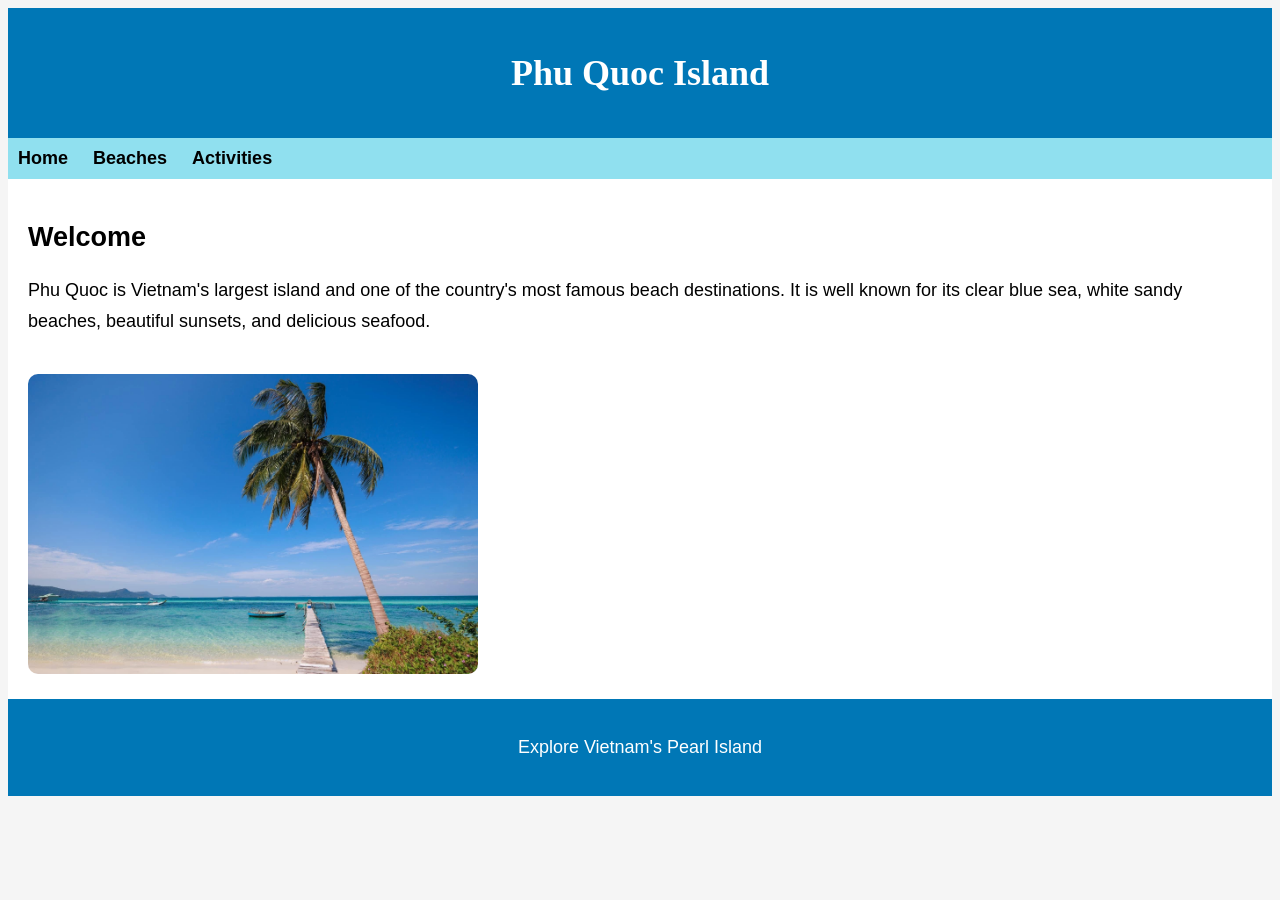
<file: index.html>
<!DOCTYPE html>
<html lang="en">
<head>
    <meta charset="UTF-8">
    <meta name="viewport" content="width=device-width, initial-scale=1.0">
    <title>Phu Quoc Island</title>
    <link rel="stylesheet" href="css/style.css">
</head>

<body>

<header>
    <h1>Phu Quoc Island</h1>
</header>

<nav>
    <a href="index.html">Home</a>
    <a href="beaches.html">Beaches</a>
    <a href="activities.html">Activities</a>
</nav>

<main>

<h2>Welcome</h2>

<p>
Phu Quoc is Vietnam's largest island and one of the country's most famous beach destinations.
It is well known for its clear blue sea, white sandy beaches, beautiful sunsets, and delicious seafood.
</p>

<img src="https://hiepdeis.github.io/phuquoc/images/img_5114_617a1dfbf2c649948a7227968de0bf4f_master.jpg"
alt="Beautiful beach in Phu Quoc">

</main>

<footer>
    <p>Explore Vietnam's Pearl Island</p>
</footer>

</body>
</html>
</file>
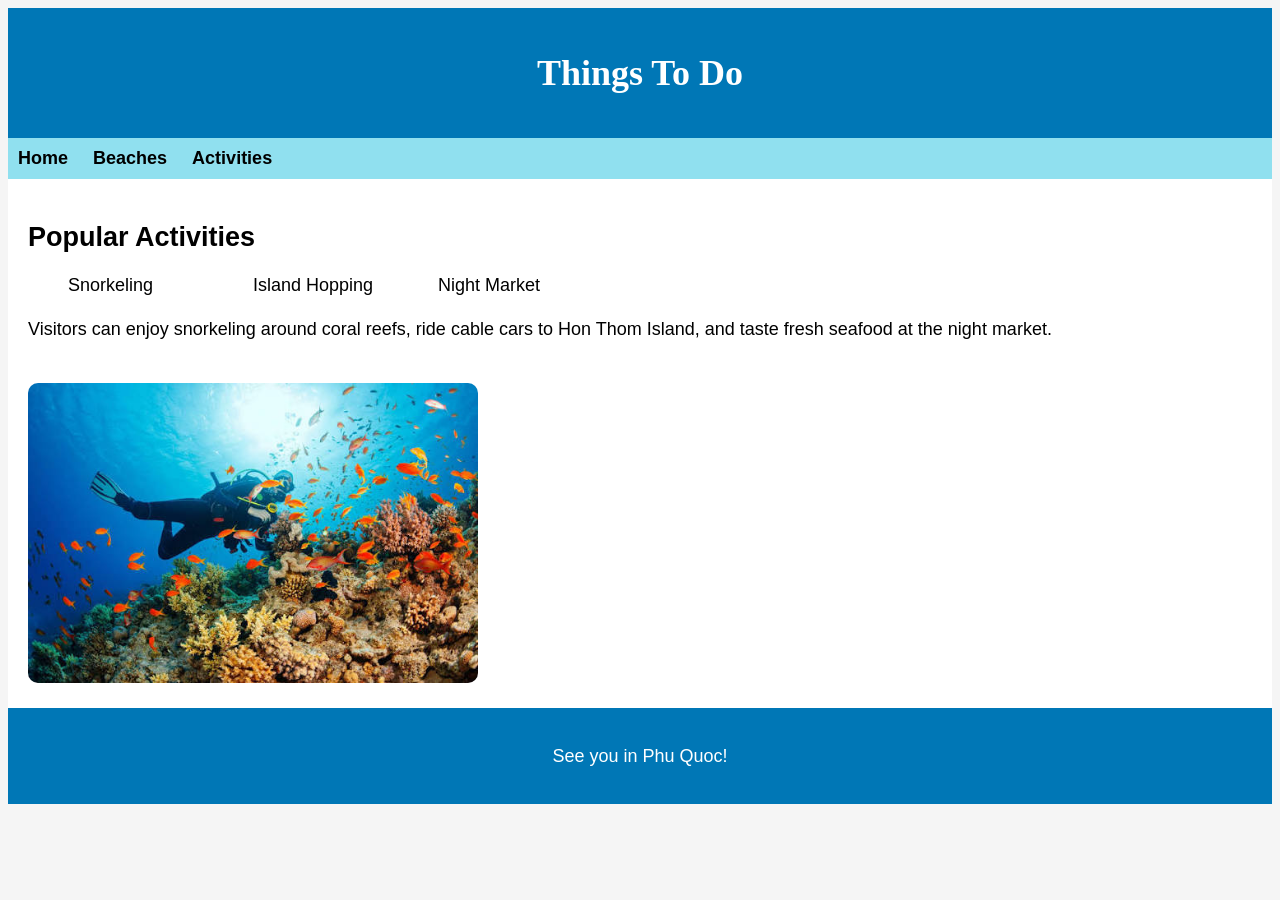
<file: activities.html>
<!DOCTYPE html>
<html lang="en">
<head>

<meta charset="UTF-8">

<meta name="viewport" content="width=device-width, initial-scale=1.0">

<title>Things To Do</title>

<link rel="stylesheet" href="css/style.css">

</head>

<body>

<header>

<h1>Things To Do</h1>

</header>

<nav>

<a href="index.html">Home</a>
<a href="beaches.html">Beaches</a>
<a href="activities.html">Activities</a>

</nav>

<main>

<h2>Popular Activities</h2>

<ul>

<li>Snorkeling</li>
<li>Island Hopping</li>
<li>Night Market</li>

</ul>

<p>
Visitors can enjoy snorkeling around coral reefs,
ride cable cars to Hon Thom Island,
and taste fresh seafood at the night market.
</p>

<img src="https://hiepdeis.github.io/phuquoc/images/sonkering.jpg"
alt="Cable car to Hon Thom Island">

</main>

<footer>

<p>See you in Phu Quoc!</p>

</footer>

</body>

</html>
</file>
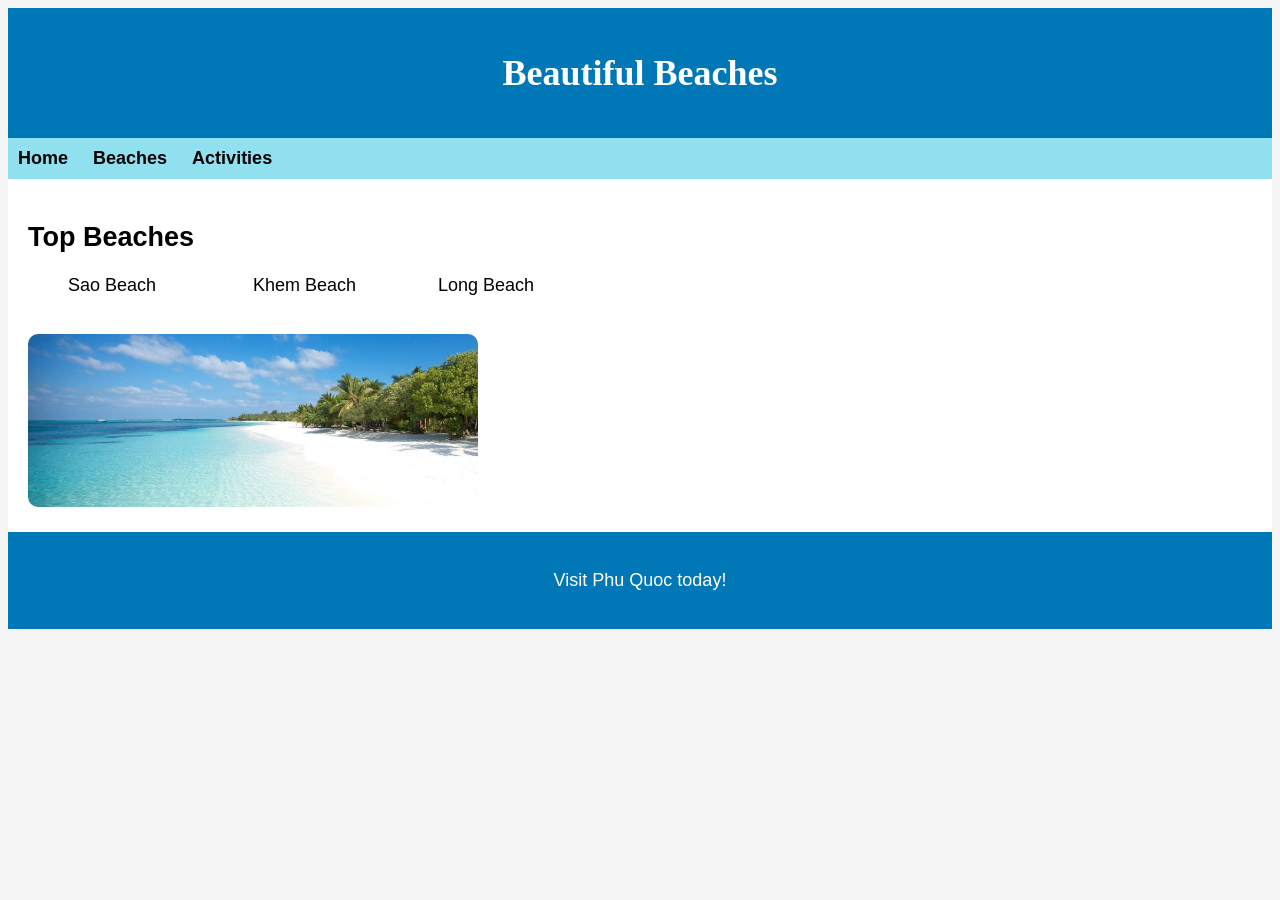
<file: beaches.html>
<!DOCTYPE html>
<html lang="en">
<head>
<meta charset="UTF-8">
<meta name="viewport" content="width=device-width, initial-scale=1.0">
<title>Phu Quoc Beaches</title>

<link rel="stylesheet" href="css/style.css">

</head>

<body>

<header>

<h1>Beautiful Beaches</h1>

</header>

<nav>

<a href="index.html">Home</a>
<a href="beaches.html">Beaches</a>
<a href="activities.html">Activities</a>

</nav>

<main>

<h2>Top Beaches</h2>

<ul>

<li>Sao Beach</li>
<li>Khem Beach</li>
<li>Long Beach</li>

</ul>

<img src="https://hiepdeis.github.io/phuquoc/images/bai-khem-phu-quoc.jpg"
alt="Bai Sao Beach with white sand">

</main>

<footer>

<p>Visit Phu Quoc today!</p>

</footer>

</body>

</html>
</file>
<file: css/style.css>
body{
    font-family: Arial, Helvetica, sans-serif;
    font-size:18px;
    background-color:#f5f5f5;
}

header{
    background-color:#0077b6;
    padding:20px;
}

nav{
    background-color:#90e0ef;
    padding:10px;
}

main{
    background-color:white;
    font-size:18px;
    padding:20px;
}

footer{
    background-color:#0077b6;
    color:white;
    text-align:center;
    padding:15px;
}

li{
    display:inline-block;
    width:180px;
}

h1{
    text-align:center;
    font-family:Georgia, serif;
    color:white;
}

p{
    line-height:1.7;
}

img{
    width:450px;
    border-radius:10px;
    margin-top:20px;
}

nav a{
    margin-right:20px;
    text-decoration:none;
    color:black;
    font-weight:bold;
}
</file>
